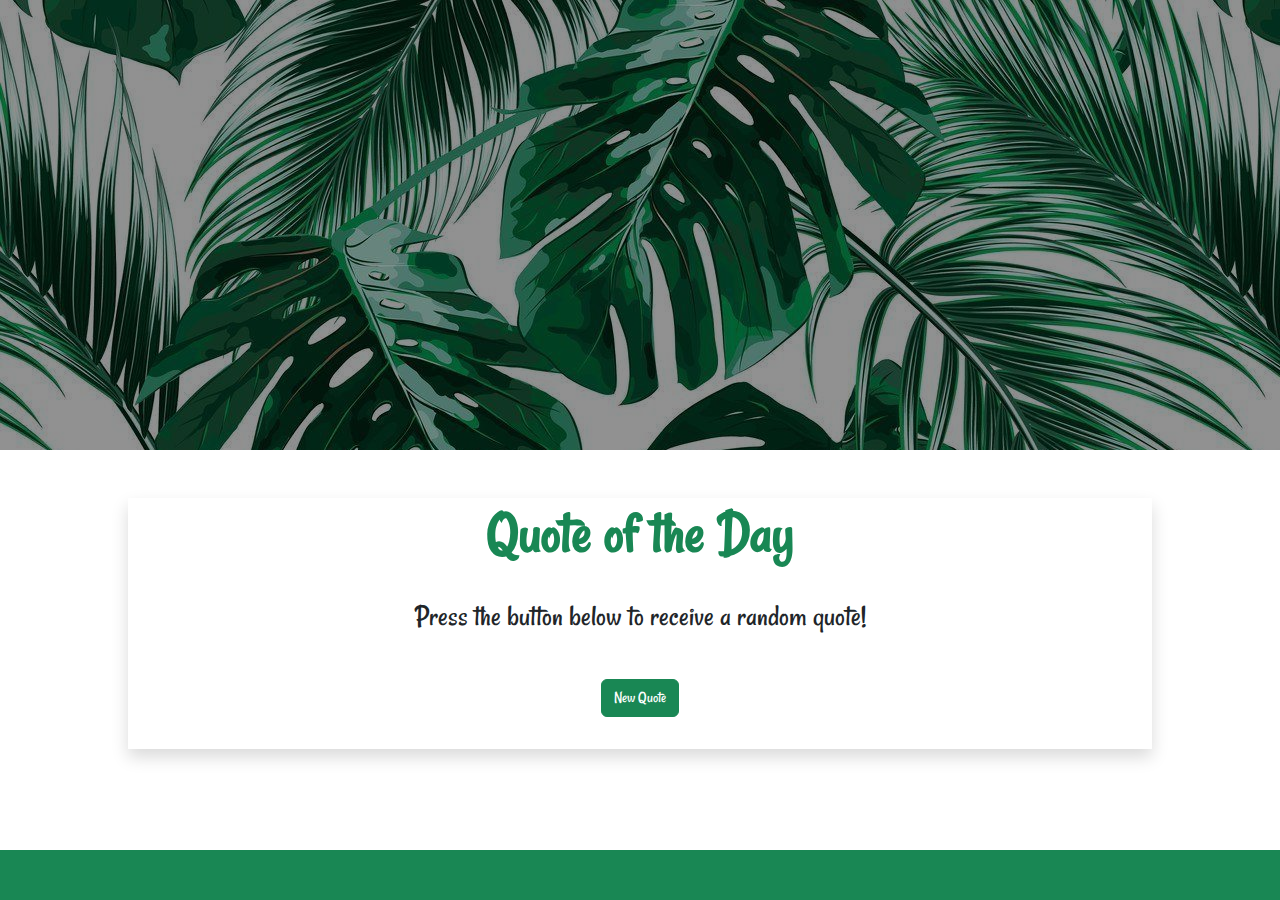
<file: index.html>
<!DOCTYPE html>
<html>

<head>
    <title>Assignment 8 JS-2</title>
    <link href="bootstrap.min.css" rel="stylesheet">
    <link href="assignment8-js-2.css" rel="stylesheet">
    <link rel="preconnect" href="https://fonts.googleapis.com">
    <link rel="preconnect" href="https://fonts.gstatic.com" crossorigin>
    <link href="https://fonts.googleapis.com/css2?family=Rancho&display=swap" rel="stylesheet">
</head>

<body>
    <section class="section_one">
        <div class="layer">

        </div>
    </section>

    <section class="section_two text-center my-5">
        <div class="container">
            <div class="row">
                <div class="col shadow">
                    <h1 class="text-success">Quote of the Day</h1>
                    <p class="my-4">Press the button below to receive a random quote!</p>
                    <button onclick="showQuote( )" class="btn btn-success my-3">New Quote</button>
                    <div >
                        <h3 id="quotes" > </h3>
                        <p id="author" class="text-success"></p>

                    </div>

                </div>
            </div>
        </div>
    </section>

    <footer >
        <div class="bg-success fixed-bottom">

        </div>
        </footer>

    <script src="bootstrap.bundle.min.js"></script>
    <script src="assignment 8 JS-2.js"></script>
</body>

</html>
</file>
<file: assignment8-js-2.css>
body{
    
    font-family: 'Rancho', cursive;
}

.container{
    width:80%;
    margin: auto;
}


.section_one{
    background-image: url(1577428.jpg);
    height: 50vh;

}

.section_one .layer{
    
    background-color: rgba(0, 0, 0, 0.432) ;
    height: 50vh;
}

h1{
    font-size: 60px;
    font-weight: 900;
}

.section_two p{
    font-size: 30px;
    font-weight: 400;
}

h3{
    font-size: 40px;
    font-weight: 600;

}
footer div{
    height:50px;
}
</file>
